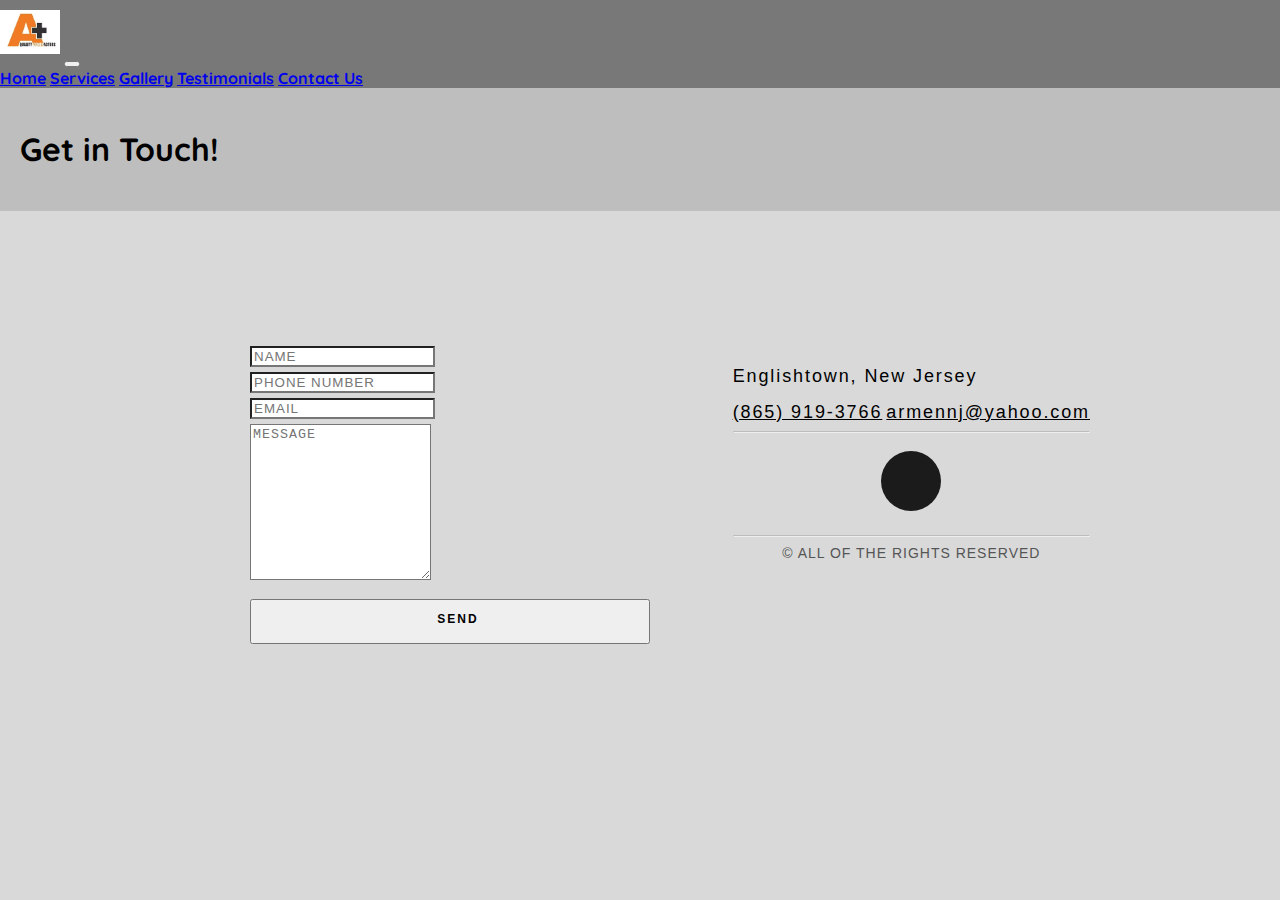
<file: contactUs.html>
<!doctype html>
<html lang="en">
    <head>
        <title>A+ Sevices</title>
        <!-- Required meta tags -->
        <meta charset="utf-8" />
        <meta
            name="viewport"
            content="width=device-width, initial-scale=1, shrink-to-fit=no"
        />

        <!-- Bootstrap CSS v5.2.1 -->
        <link
            href="https://cdn.jsdelivr.net/npm/bootstrap@5.3.2/dist/css/bootstrap.min.css"
            rel="stylesheet"
            integrity="sha384-T3c6CoIi6uLrA9TneNEoa7RxnatzjcDSCmG1MXxSR1GAsXEV/Dwwykc2MPK8M2HN"
            crossorigin="anonymous"
        />
<!--fonts-->
        <link rel="preconnect" href="https://fonts.googleapis.com">
    <link rel="preconnect" href="https://fonts.gstatic.com" crossorigin>
    <link href="https://fonts.googleapis.com/css2?family=League+Spartan:wght@100..900&family=Quicksand:wght@300..700&display=swap" rel="stylesheet">

        <link href="style.css" rel="stylesheet">
    </head>

    <body>
        <div class="container-fluid text-center">

            <!--navbar area-->
            <div class="row" id="nav">
                <nav class="navbar navbar-expand-lg">
                    <div class="container-fluid">
                        <img src="imgs/A Plus Logo.avif" id="miniLogo" alt="company logo">
                        <button class="navbar-toggler" type="button" data-bs-toggle="collapse" data-bs-target="#navbarNavAltMarkup" aria-controls="navbarNavAltMarkup" aria-expanded="false" aria-label="Toggle navigation">
                            <span class="navbar-toggler-icon"></span>
                        </button>
                        <div class="collapse navbar-collapse" id="navbarNavAltMarkup">
                            <div class="navbar-nav">
                                <a class="nav-link active" aria-current="page" href="index.html">Home</a>
                                <a class="nav-link" href="services.html">Services</a>
                                <a class="nav-link" href="gallery.html">Gallery</a>
                                <a class="nav-link" href="testimonial.html">Testimonials</a>
                                <a class="nav-link" href="contactUs.html">Contact Us</a>
                            </div>
                        </div>
                    </div>
                </nav>
            </div>
            <!--navbar area end-->

            <!--heading-->
            <div class="serviceHead row">
                <h1>Get in Touch!</h1>
            </div>

            <div class="container" id="contact">
                <div class="row">
                <div class="contact-wrapper">
                
                <!-- Left contact page --> 
                  <div class="col">
                  <form id="contact-form" class="form-horizontal" role="form">
                    
                    <div class="form-group">
                      <div class="col-sm-12">
                        <input type="text" class="form-control" id="name" placeholder="NAME" name="name" value="" required>
                      </div>
                    </div>

                    <div class="form-group">
                        <div class="col-sm-12">
                          <input type="phone" class="form-control" id="phone" placeholder="PHONE NUMBER" name="phone" value="" required>
                        </div>
                      </div>
              
                    <div class="form-group">
                      <div class="col-sm-12">
                        <input type="email" class="form-control" id="email" placeholder="EMAIL" name="email" value="" required>
                      </div>
                    </div>
              
                    <textarea class="form-control" rows="10" placeholder="MESSAGE" name="message" required></textarea>
                    
                    <button class="btn btn-primary send-button" id="submit" type="submit" value="SEND">
                      <div class="alt-send-button">
                        <i class="fa fa-paper-plane"></i><span class="send-text">SEND</span>
                      </div>
                    
                    </button>
                    
                  </form>
                  </div>
                <!-- right contact page --> 
                    <div class="right col">
                    <div class="direct-contact-container">
              
                      <!--                      <ul class="contact-list">
                        <li class="list-item"><i class="fa fa-map-marker fa-2x"><span class="contact-text place">Englishtown, <br> New Jersey</span></i></li>
                        
                        <li class="list-item"><i class="fa fa-phone fa-2x"><span class="contact-text phone"><a href="tel:1-865-919-3766" title="Give me a call">(865) 919-3766</a></span></i></li>
                        
                        <li class="list-item"><i class="fa fa-envelope fa-2x"><span class="contact-text gmail"><a href="mailto:#" title="Send me an email">armennj@yahoo.com</a></span></i></li>
                        
                      </ul>-->
                      <div class="row text-center align-items-center justify-content-center">
                        <h2 class="contact-text">Englishtown, New Jersey</h2>
                        <a class="contact-text" href="tel:1-865-919-3766" title="Give me a call">(865) 919-3766</a>
                        <a class="contact-text" href="mailto:#" title="Send me an email">armennj@yahoo.com</a>
                      </div>
              
                      <hr>
                      <ul class="social-media-list">
                        <li><a href="#" target="_blank" class="contact-icon">
                          <i class="fa fa-github" aria-hidden="true"></i></a>
                        </li>   
                      </ul>
                      <hr>
              
                      <div class="copyright">&copy; ALL OF THE RIGHTS RESERVED</div>
              
                    </div>
                  
                </div>
                
              </div>  
                </div>
                

            


        </div>
        </div>
        





        <footer>
            <!-- place footer here -->
        </footer>
        <!-- Bootstrap JavaScript Libraries -->
        <script
            src="https://cdn.jsdelivr.net/npm/@popperjs/core@2.11.8/dist/umd/popper.min.js"
            integrity="sha384-I7E8VVD/ismYTF4hNIPjVp/Zjvgyol6VFvRkX/vR+Vc4jQkC+hVqc2pM8ODewa9r"
            crossorigin="anonymous"
        ></script>

        <script
            src="https://cdn.jsdelivr.net/npm/bootstrap@5.3.2/dist/js/bootstrap.min.js"
            integrity="sha384-BBtl+eGJRgqQAUMxJ7pMwbEyER4l1g+O15P+16Ep7Q9Q+zqX6gSbd85u4mG4QzX+"
            crossorigin="anonymous"
        ></script>
        <script src="script.js"></script>
    </body>
</html>
</file>
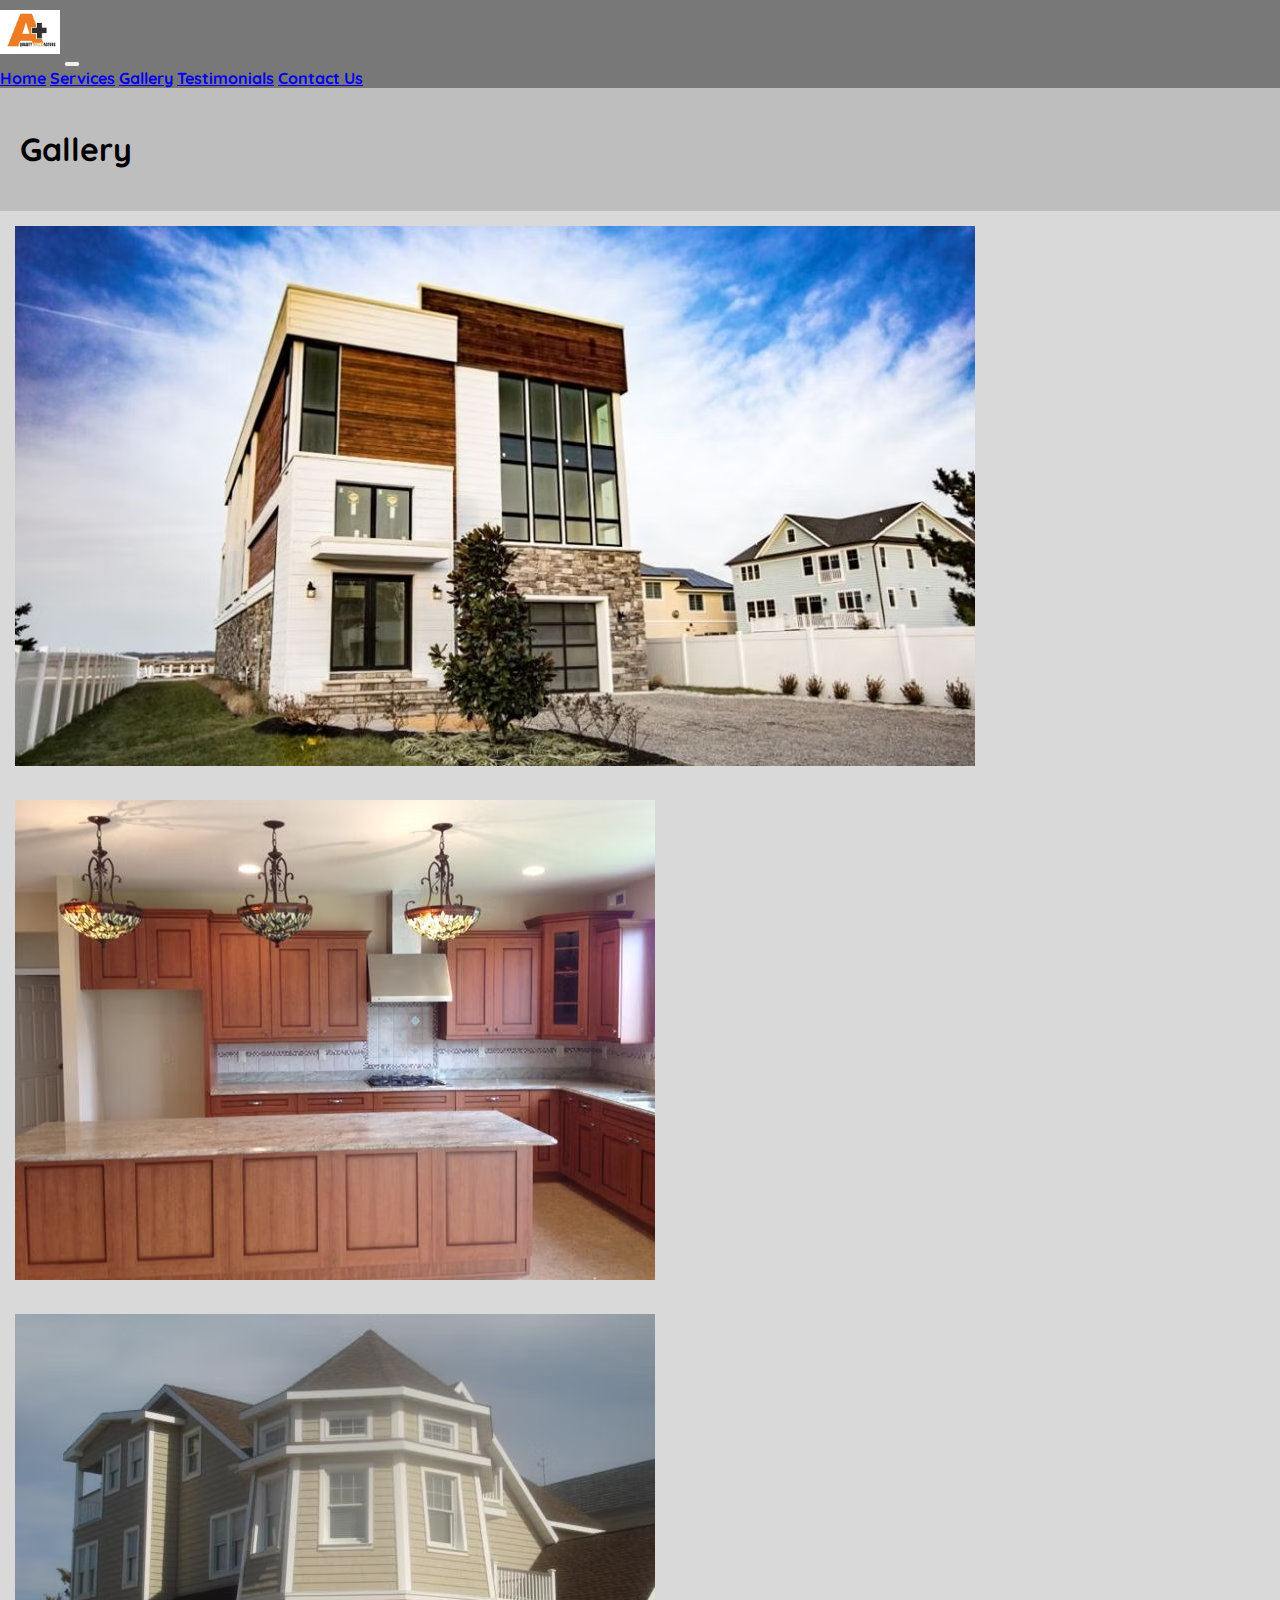
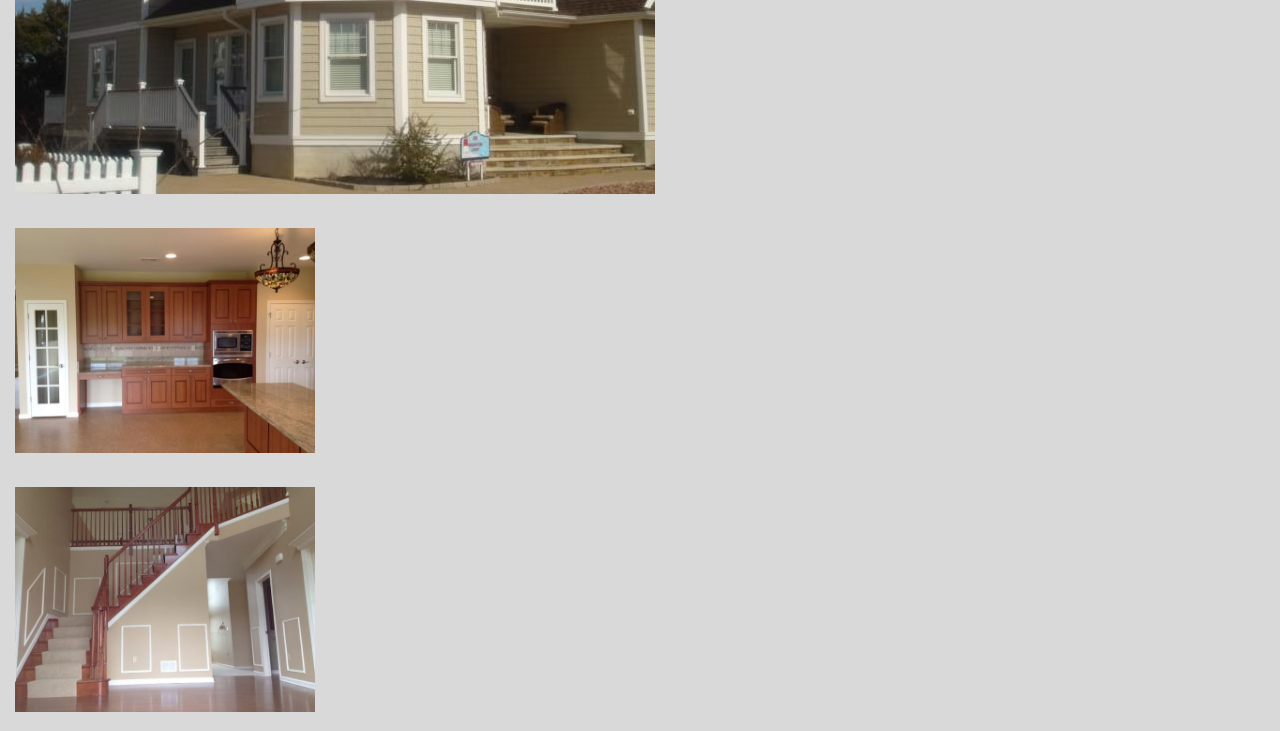
<file: gallery.html>
<!doctype html>
<html lang="en">
    <head>
        <title>A+ Sevices</title>
        <!-- Required meta tags -->
        <meta charset="utf-8" />
        <meta
            name="viewport"
            content="width=device-width, initial-scale=1, shrink-to-fit=no"
        />

        <!-- Bootstrap CSS v5.2.1 -->
        <link
            href="https://cdn.jsdelivr.net/npm/bootstrap@5.3.2/dist/css/bootstrap.min.css"
            rel="stylesheet"
            integrity="sha384-T3c6CoIi6uLrA9TneNEoa7RxnatzjcDSCmG1MXxSR1GAsXEV/Dwwykc2MPK8M2HN"
            crossorigin="anonymous"
        />
<!--fonts-->
      <link rel="preconnect" href="https://fonts.googleapis.com">
    <link rel="preconnect" href="https://fonts.gstatic.com" crossorigin>
    <link href="https://fonts.googleapis.com/css2?family=League+Spartan:wght@100..900&family=Quicksand:wght@300..700&display=swap" rel="stylesheet">

        <link href="style.css" rel="stylesheet">
    </head>

    <body>
        <div class="container-fluid text-center">

            <!--navbar area-->
            <div class="row" id="nav">
                <nav class="navbar navbar-expand-lg">
                    <div class="container-fluid">
                        <img src="imgs/A Plus Logo.avif" id="miniLogo" alt="company logo">
                        <button class="navbar-toggler" type="button" data-bs-toggle="collapse" data-bs-target="#navbarNavAltMarkup" aria-controls="navbarNavAltMarkup" aria-expanded="false" aria-label="Toggle navigation">
                            <span class="navbar-toggler-icon"></span>
                        </button>
                        <div class="collapse navbar-collapse" id="navbarNavAltMarkup">
                            <div class="navbar-nav">
                                <a class="nav-link active" aria-current="page" href="index.html">Home</a>
                                <a class="nav-link" href="services.html">Services</a>
                                <a class="nav-link" href="gallery.html">Gallery</a>
                                <a class="nav-link" href="testimonial.html">Testimonials</a>
                                <a class="nav-link" href="contactUs.html">Contact Us</a>
                            </div>
                        </div>
                    </div>
                </nav>
            </div>
            <!--navbar area end-->

            <!--heading-->
            <div class="serviceHead row">
                <h1>Gallery</h1>
            </div>

            <!--grid start-->
            <div class="row">

              <!--col1-->
              <div class="col-5">
                <div class="row">
                  <img src="imgs/galImg1.avif" alt="house exterior" class="galImg">
                </div>

                <div class="row">
                  <img src="imgs/galImg2.avif" alt="kitchen" class="galImg">
                </div>
              </div>

              <!--col2-->
              <div class="col-7">
                <div class="row">
                  <img src="imgs/galImg3.avif" alt="house exterior" class="galImg">
                </div>

                <div class="row">
                  <div class="col">
                    <img src="imgs/galImg4.avif" alt="kitchen" class="galImg" id="galDouble">
                  </div>
                  <div class="col">
                    <img src="imgs/galImg5.avif" alt="stairs" class="galImg" id="galDouble">
                  </div>
                </div>

                


            </div>
            <!--grid end-->
          




            
        </div>
        





        <footer>
            <!-- place footer here -->
        </footer>
        <!-- Bootstrap JavaScript Libraries -->
        <script
            src="https://cdn.jsdelivr.net/npm/@popperjs/core@2.11.8/dist/umd/popper.min.js"
            integrity="sha384-I7E8VVD/ismYTF4hNIPjVp/Zjvgyol6VFvRkX/vR+Vc4jQkC+hVqc2pM8ODewa9r"
            crossorigin="anonymous"
        ></script>

        <script
            src="https://cdn.jsdelivr.net/npm/bootstrap@5.3.2/dist/js/bootstrap.min.js"
            integrity="sha384-BBtl+eGJRgqQAUMxJ7pMwbEyER4l1g+O15P+16Ep7Q9Q+zqX6gSbd85u4mG4QzX+"
            crossorigin="anonymous"
        ></script>
        <script src="script.js"></script>
    </body>
</html>
</file>
<file: style.css>
/*index page*/
body{
    background-color:#D9D9D9;
    font-family: "Quicksand", sans-serif;
    font-optical-sizing: auto;
    font-weight:900;
    font-style: normal;
}

/*top section (orange)*/
#top{
    background-color: #DC8126;
    padding:150px;
}

.headText{
  font-size: 50px;
}

#logo{
    width:130px;
}

.contactBtn{
    width:110px;
    height:40px;
    margin-left:20px;
    margin-top:20px;
    background-color:#D9D9D9;
}

/*navbar section (grey)*/
.navbar{
    background-color: #787878;
    color:rgb(252, 252, 252);
}

#miniLogo{
    width:60px;
    margin-top:10px;
    margin-bottom:10px;
}

.intro{
    margin-top:50px;
    
}

/*card section*/

/*1*/
#imgOne {
    background-repeat: no-repeat;
    background-size: cover;
    background-position: center center;
    z-index: 1;
}

.textOne {
    background:#DC8126;
    color: black;
    z-index: 2;
    box-shadow: black 0px 2px 4px 0px, rgb(64, 64, 64) 0px 2px 16px 0px;
    margin-bottom:100px;
    padding:5px;
}

/*2*/
#imgTwo {
    background-repeat: no-repeat;
    background-size: cover;
    background-position: center center;
    z-index: 1;
}

.textTwo {
    background:#DC8126;
    color: black;
    z-index: 2;
    box-shadow: black 0px 2px 4px 0px, rgb(64, 64, 64) 0px 2px 16px 0px;
    margin-bottom:100px;
    padding:5px;
}

/*3*/
#imgThree {
    background-repeat: no-repeat;
    background-size: cover;
    background-position: center center;
    z-index: 1;
}

.textThree {
    background:#DC8126;
    color: black;
    z-index: 2;
    box-shadow: black 0px 2px 4px 0px, rgb(64, 64, 64) 0px 2px 16px 0px;
    margin-bottom:100px;
    padding:5px;
}

/*4*/
#imgFour {
    background-repeat: no-repeat;
    background-size: cover;
    background-position: center center;
    z-index: 1;
}

.textFour {
    background:#DC8126;
    color: black;
    z-index: 2;
    box-shadow: black 0px 2px 4px 0px, rgb(64, 64, 64) 0px 2px 16px 0px;
    margin-bottom:100px;
    padding:5px;
}

/*5*/
#imgFive {
    background-repeat: no-repeat;
    background-size: cover;
    background-position: center center;
    z-index: 1;
}

.textFive {
    background:#DC8126;
    color: black;
    z-index: 2;
    box-shadow: black 0px 2px 4px 0px, rgb(64, 64, 64) 0px 2px 16px 0px;
    margin-bottom:100px;
    padding:5px;
}

/*6*/
#imgSix {
    background-repeat: no-repeat;
    background-size: cover;
    background-position: center center;
    z-index: 1;
}

.textSix {
    background:#DC8126;
    color: black;
    z-index: 2;
    box-shadow: black 0px 2px 4px 0px, rgb(64, 64, 64) 0px 2px 16px 0px;
    margin-bottom:100px;
    padding:5px;
}

/*7*/
#imgSeven {
    background-repeat: no-repeat;
    background-size: cover;
    background-position: center center;
    z-index: 1;
}

.textSeven {
    background:#DC8126;
    color: black;
    z-index: 2;
    box-shadow: black 0px 2px 4px 0px, rgb(64, 64, 64) 0px 2px 16px 0px;
    margin-bottom:100px;
    padding:5px;
}

/*buttons on cards*/
.btnCard{
    margin-bottom:15px;
    margin-top:10px;
    padding:4px;
    background-color: #C6721F;
    color:black;
    border-width:0.5px;
    box-shadow: black 0px 2px 4px 0px
}

.btnCard:hover{
    background-color:#ffffff;
}

.btnCard:active{
    box-shadow:none;
}



/*Services page*/
.serviceHead{
    background-color:#BEBEBE;
    padding:20px;
    text-align: left;
}


/*columns section*/
#colImg1{
  margin:20px;
}

.expand-column-wrapper {
    height: 100vh;
    max-width: 75rem;
  }
  
  .expand-column-wrapper .col {
    padding: 0rem;
    transition: all 0.5s ease-in-out;
    display: -webkit-flex;
    display: -ms-flexbox;
    display: flex;
    flex-direction: column;
    -webkit-align-items: center;
        -ms-flex-align: center;
            align-items: center;
    -webkit-justify-content: center;
        -ms-flex-pack: center;
            justify-content: center;
  }
  
  .expand-column-wrapper .col:hover {
    -webkit-flex-basis: 40%;
        -ms-flex-preferred-size: 40%;
            flex-basis: 40%;
  }
  
  .expand-column-wrapper .col:hover .expand-column-content {
    opacity: 1;
  }
  
  .expand-column-wrapper .expand-column-content {
    color: #000000;
    font-weight: bold;
    opacity: 0;
    transition: all 0.5s ease-in-out;
  }
  
  @media screen and (max-width: 39.9375em) {
    .expand-column-wrapper {
      -webkit-flex-direction: col;
          -ms-flex-direction: col;
              flex-direction: col;
    }
  }
  
  .expand-column-wrapper .col:nth-of-type(1) {
    background-color:#DC8126;
    height: 100vh;
    background-size: cover;
  }
  
  .expand-column-wrapper .col:nth-of-type(2) {
    background-color:#C6721F;
    height: 100vh;
    background-size: cover;
  }
  
  .expand-column-wrapper .col:nth-of-type(3) {
    background-color:#DC8126;
    height: 100vh;
    background-size: cover;
  }
  
  .expand-column-wrapper .col:nth-of-type(4) {
    background-color:#C6721F;
    height: 100vh;
    background-size: cover;
  }
  
  .expand-column-wrapper .col:nth-of-type(5) {
    background-color:#DC8126;
    height: 100vh;
    background-size: cover;
  }
  
  .expand-column-wrapper .col:nth-of-type(6) {
    background-color:#C6721F;
    height: 100vh;
    background-size: cover;
  }
  .expand-column-wrapper .col:nth-of-type(7) {
    background-color:#DC8126;
    height: 100vh;
    background-size: cover;
  }

  #serviceImg{
    width:300px;
  }
  
/*ticker*/
body { margin: 0; }

.ticker-wrap {
  width: 100%;
  height: 80px;
  margin: 0 auto;
  overflow: hidden;
  white-space: nowrap;
  position: fixed;
  bottom: 0;
  height: 3.5rem;
  background-color: #D9D9D9; 
}
.ticker {
  display: inline-block;
  margin-top: 5px;
  animation: marquee 20s linear infinite;
}
.item-collection-1 {
  position: relative;
  left: 0%;
  animation: swap 20s linear infinite;
}

.item {
  display: inline-block;
  padding: 0 1rem;
  font-size: 2rem;
  color: black;   
  font-weight: 800;
  font-family: sans-serif;
}

/* Transition */
@keyframes marquee {
  0% {
    transform: translateX(0)
  }
  100% {
    transform: translateX(-100%)
  }
}

@keyframes swap {
  0%, 50% {
    left: 0%;
  }
  50.01%,
  100% {
    left: 100%;
  }
}



/*gallery pg*/
.galleryHead{
  background-color:#BEBEBE;
  padding:20px;
  text-align: left;
}


/*gallery*/
.galImg{
  margin:15px;
}

#galDouble{
  width:300px;
}


/*testimonial page*/
.findOut{
  margin-top:50px;
}

.allBtns{
  margin-top:50px;
  margin-right:50px;
  margin-left:50px;
}

.testNum{
  box-shadow: #3b3b3b 0px 2px 4px 0px, rgb(64, 64, 64) 0px 2px 16px 0px;
}

.testNum:hover{
  box-shadow: #C6721F 0px 2px 4px 0px, rgb(64, 64, 64) 0px 2px 16px 0px;
  background-color:#C6721F;
}

.testNum:active{
  box-shadow:none;
}

.testsDiv{
  background-color:#DC8126;
  width: 40%;
  margin-top:100px;
  border-radius:5px;
  padding:40px;
}




/*contact page*/
#contact {
  width: 100%;
  height: 100%;
  
  margin-top:50px;
  margin-bottom:50px;
  padding:30px;
}

.contact-wrapper {
  display: flex;
  flex-direction: row;
  justify-content: space-between;
  margin: 0 auto;
  padding: 20px;
  position: relative;
  max-width: 840px;
  padding:50px;
}


/* Left contact page */
.form-group{
  margin-top:5px;
  margin-bottom:5px;
}

.form-horizontal {
  /*float: left;*/
  max-width: 400px;
  font-family: 'Lato';
  font-weight: 400;
}

.form-control, 
textarea {
  max-width: 400px;
  background-color: #ffffff;
  color: #fff;
  letter-spacing: 1px;
}

.send-button {
  margin-top: 15px;
  height: 45px;
  width: 400px;
  overflow: hidden;
  transition: all .2s ease-in-out;
}

.alt-send-button {
  width: 400px;
  height: 45px;
  transition: all .2s ease-in-out;
}

.send-text {
  display: block;
  margin-top: 10px;
  font: 700 12px 'Lato', sans-serif;
  letter-spacing: 2px;
}

.alt-send-button:hover {
  transform: translate3d(0px, -29px, 0px);
}

/* Begin Right Contact Page */
.right{
  margin-left:80px;
}

.direct-contact-container {
  max-width: 400px;
}

/* Location, Phone, Email Section */
.contact-list {
  list-style-type: none;
  margin-left: -30px;
  padding-right: 20px;
}

.list-item {
  line-height: 4;
  color: #000000;
}

.contact-text {
  font: 300 18px 'Lato', sans-serif;
  letter-spacing: 1.9px;
  color: #000000;
  margin-top:25px;
}

.place {
  margin-left: 62px;
}

.phone {
  margin-left: 56px;
}

.gmail {
  margin-left: 53px;
}

.contact-text a {
  color: #000000;
  text-decoration: none;
  transition-duration: 0.2s;
}

.contact-text a:hover {
  color: #fff;
  text-decoration: none;
}


/* Social Media Icons */
.social-media-list {
  position: relative;
  font-size: 22px;
  text-align: center;
  width: 100%;
  margin: 0 auto;
  padding: 0;
}

.social-media-list li a {
  color: #fff;
}

.social-media-list li {
  position: relative; 
  display: inline-block;
  height: 60px;
  width: 60px;
  margin: 10px 3px;
  line-height: 60px;
  border-radius: 50%;
  color: #fff;
  background-color: rgb(27,27,27);
  cursor: pointer; 
  transition: all .2s ease-in-out;
}

.social-media-list li:after {
  content: '';
  position: absolute;
  top: 0;
  left: 0;
  width: 60px;
  height: 60px;
  line-height: 60px;
  border-radius: 50%;
  opacity: 0;
  box-shadow: 0 0 0 1px #fff;
  transition: all .2s ease-in-out;
}

.social-media-list li:hover {
  background-color: #fff; 
}

.social-media-list li:hover:after {
  opacity: 1;  
  transform: scale(1.12);
  transition-timing-function: cubic-bezier(0.37,0.74,0.15,1.65);
}

.social-media-list li:hover a {
  color: #000;
}

.copyright {
  font: 200 14px 'Oswald', sans-serif;
  color: #555;
  letter-spacing: 1px;
  text-align: center;
}

hr {
  border-color: rgba(255,255,255,.6);
}

/* Begin Media Queries*/
@media screen and (max-width: 850px) {
  .contact-wrapper {
    display: flex;
    flex-direction: column;
  }
  .direct-contact-container, .form-horizontal {
    margin: 0 auto;
  }  
  
  .direct-contact-container {
    margin-top: 60px;
    max-width: 300px;
  }    
  .social-media-list li {
    height: 60px;
    width: 60px;
    line-height: 60px;
  }
  .social-media-list li:after {
    width: 60px;
    height: 60px;
    line-height: 60px;
  }
}

@media screen and (max-width: 569px) {

  .direct-contact-container, .form-wrapper {
    float: none;
    margin: 0 auto;
  }  
  .form-control, textarea {
    
    margin: 0 auto;
  }
 
  
  .name, .email, textarea {
    width: 280px;
  } 
  
  .direct-contact-container {
    margin-top: 60px;
    max-width: 280px;
  }  
  .social-media-list {
    left: 0;
  }
  .social-media-list li {
    height: 55px;
    width: 55px;
    line-height: 55px;
    font-size: 2rem;
  }
  .social-media-list li:after {
    width: 55px;
    height: 55px;
    line-height: 55px;
  }
  
}

@media screen and (max-width: 410px) {
  .send-button {
    width: 99%;
  }
}


/*footer*/
footer{
  background-color:#BEBEBE;
}
</file>
